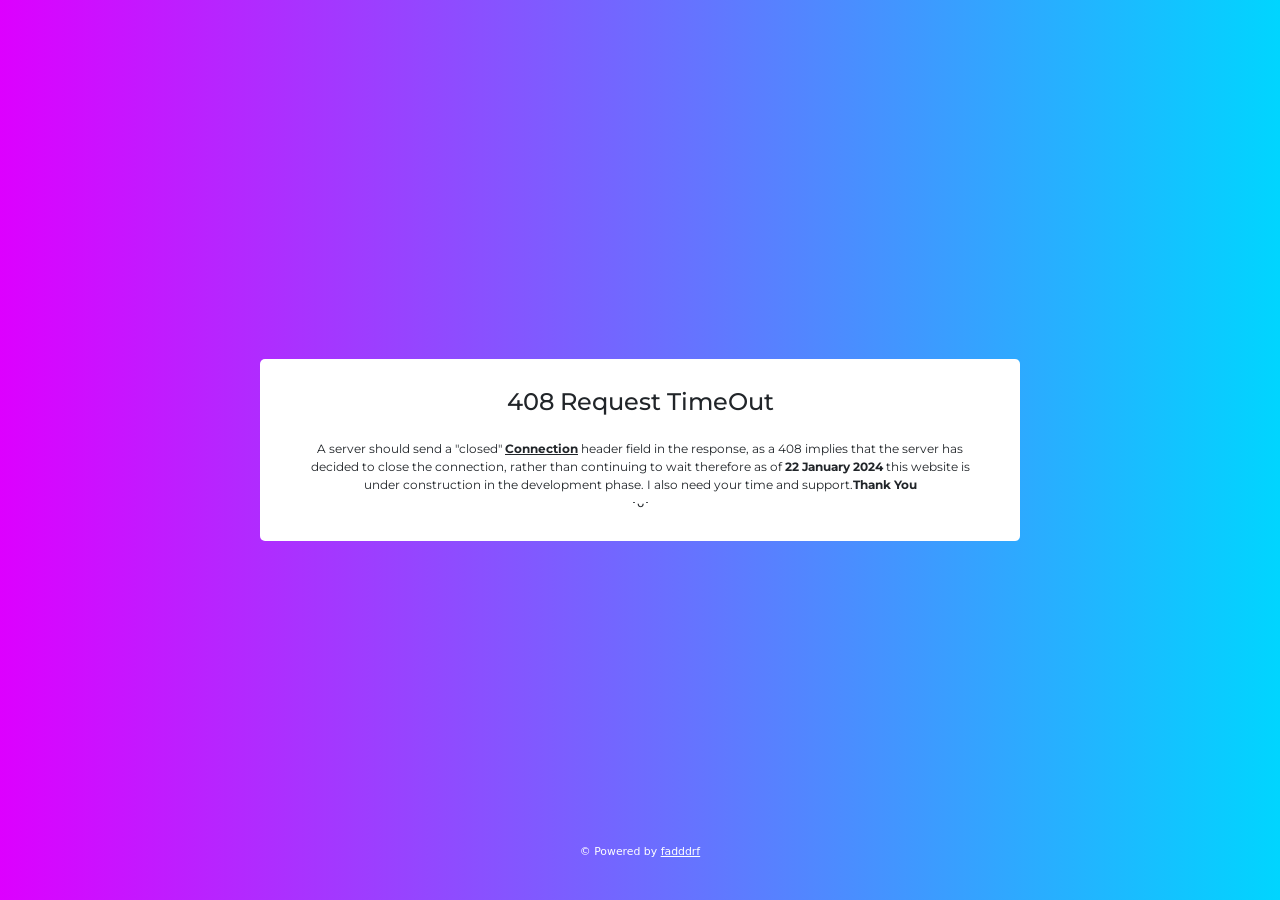
<file: about.html>
<!DOCTYPE html>
<html lang="en">
<head>
    <meta charset="UTF-8">
    <meta name="viewport" content="width=device-width, initial-scale=1">
    <title>408 | Request TimeOut</title>
    <link rel="icon" type="image/x-icon" href="/favicon.ico">
    <link href="https://cdn.jsdelivr.net/npm/bootstrap@5.3.0/dist/css/bootstrap.min.css" rel="stylesheet" integrity="sha384-9ndCyUaIbzAi2FUVXJi0CjmCapSmO7SnpJef0486qhLnuZ2cdeRhO02iuK6FUUVM" crossorigin="anonymous">
    <link href="https://fonts.googleapis.com/css2?family=Montserrat:wght@100;200;300;400;500;600&display=swap" rel="stylesheet">
    <link rel="stylesheet" href="/assets/index.css">
</head>
<body>

    <!-- Information -->
    <div class="container">
        <div class="row justify-content-center">
            <div class="col-md-10 col-lg-8 col-xxl-7">
                <div class="row text-center container-bg">
                    <div class="col-12">
                        <h1 class="title-info">408 Request TimeOut</h1>
                    </div>
                    <div class="col-12 mt-3">
                        <div class="responsive-layar">
                            
                                <p>A server should send a "closed" <strong>Connection</strong> header field in the response, as a 408 implies that the server has decided to close the connection, rather than continuing to wait therefore as of <b>22 January 2024</b> this website is under construction in the development phase. I also need your time and support.<b>Thank You</b> </p> <p>･ᴗ･</p>
                            
                        </div>
                    </div>
                </div>
            </div>
        </div>
    </div>


    <!-- Footer -->
    <footer class="powered-footer">
        <span>© Powered by <a href="https://fadddrf.xyz">fadddrf</a></span>
    </footer>


    <script src="https://cdn.jsdelivr.net/npm/bootstrap@5.3.0/dist/js/bootstrap.bundle.min.js" integrity="sha384-geWF76RCwLtnZ8qwWowPQNguL3RmwHVBC9FhGdlKrxdiJJigb/j/68SIy3Te4Bkz" crossorigin="anonymous"></script>
</body>
</html>
</file>
<file: assets/index.css>
html {
    background: linear-gradient(90deg, rgb(221, 0, 255), rgb(0, 213, 255));
}

body {
    background: transparent;
}

html,
body {
    display: flex;
    /* flex-direction: column; */
    justify-content: center;
    align-items: center;
    margin: 0;
    padding: 0%;
    height: 100%;
}

.container-bg {
    background-color: #fff;
    padding: 1.8rem;
    border-radius: 5px;
    font-family: "Montserrat";
}

.title-info {
    font-size: 1.5rem;
}
.responsive-layar {
    font-size: 0.75rem;
}
.responsive-layar p {
    margin: 0;
}
.responsive-layar p strong {
    text-decoration: underline;
}
.responsive-layar p a {
    color: rgb(195, 87, 195);
}
.responsive-layar p a:hover {
    color: rgb(124, 46, 124);
}

.powered-footer {
    position: fixed;
    color: #fff;
    align-self: self-end;
    padding: 2.5rem;
    width: -webkit-fill-available;
    text-align: center;
    font-size: 0.68rem;
}

.powered-footer span a {
    color: #fff;
}

@media (max-width: 580px) {
    .container-bg {
        padding: 0.6rem;
        padding-block: 1.7rem;
        margin-inline: 10px;
    }

    .title-info {
        font-size: 1.2rem;
    }
    .responsive-layar {
        margin-inline: 0;
        font-size: 0.70rem;
    }

    .powered-footer {
        font-size: 0.60rem;
    }
}
</file>
